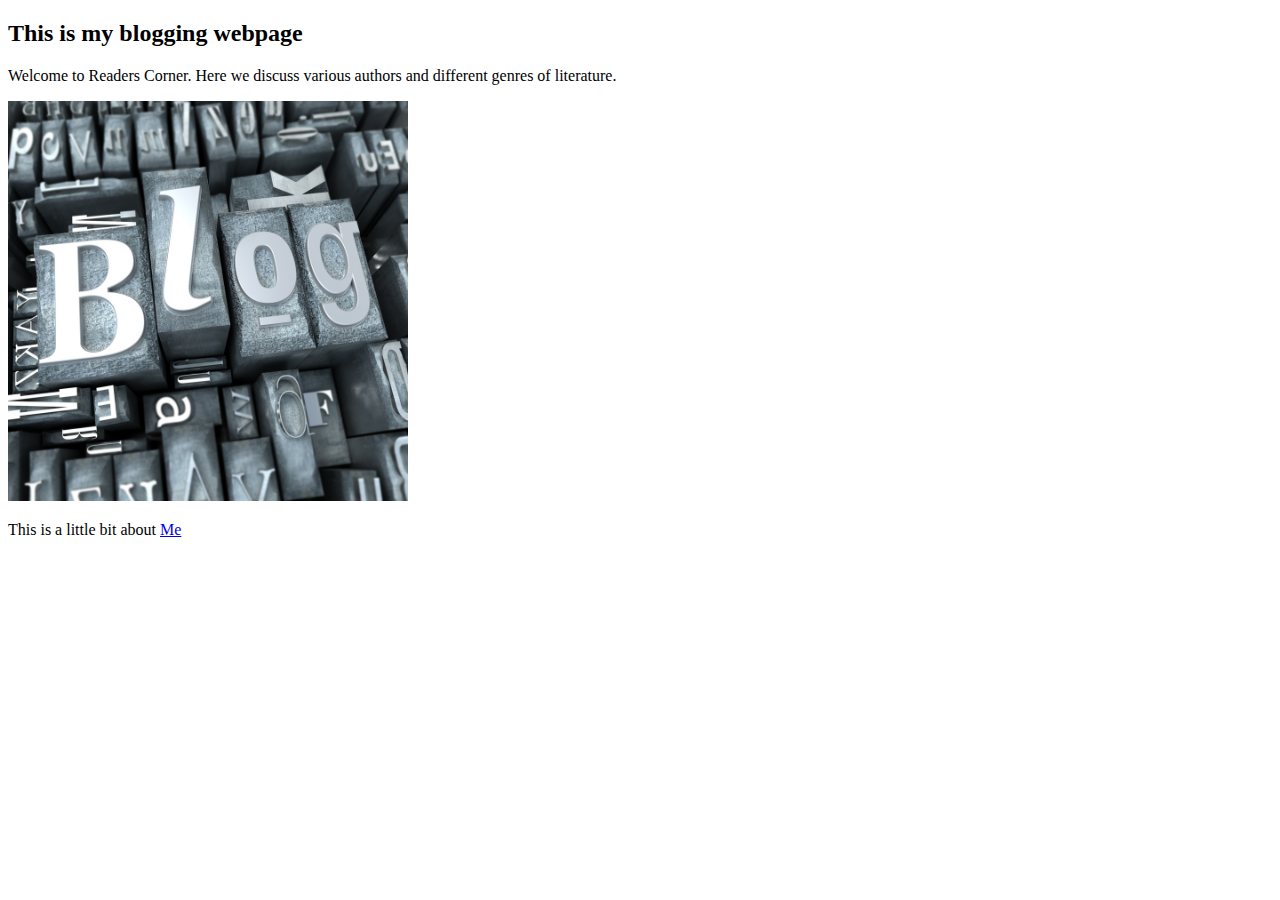
<file: index.html>
<!DOCTYPE html>
<html>
  <head>
    <link href="css/styles.css" rel="stylesheet" type="text/css">
    <title>Blogging Site</title>
  </head>
  <body>
    <h2>This is my blogging webpage</h2>
    <div class="styles">
      <p>Welcome to Readers Corner. Here we discuss various authors and different genres of literature. </p>
      <img src="img/typewriter.jpg" alt="typewriter.">
      <p>This is a little bit about <a href ="aboutme.html">Me</a>
    </div>

  </body>
</html>
</file>
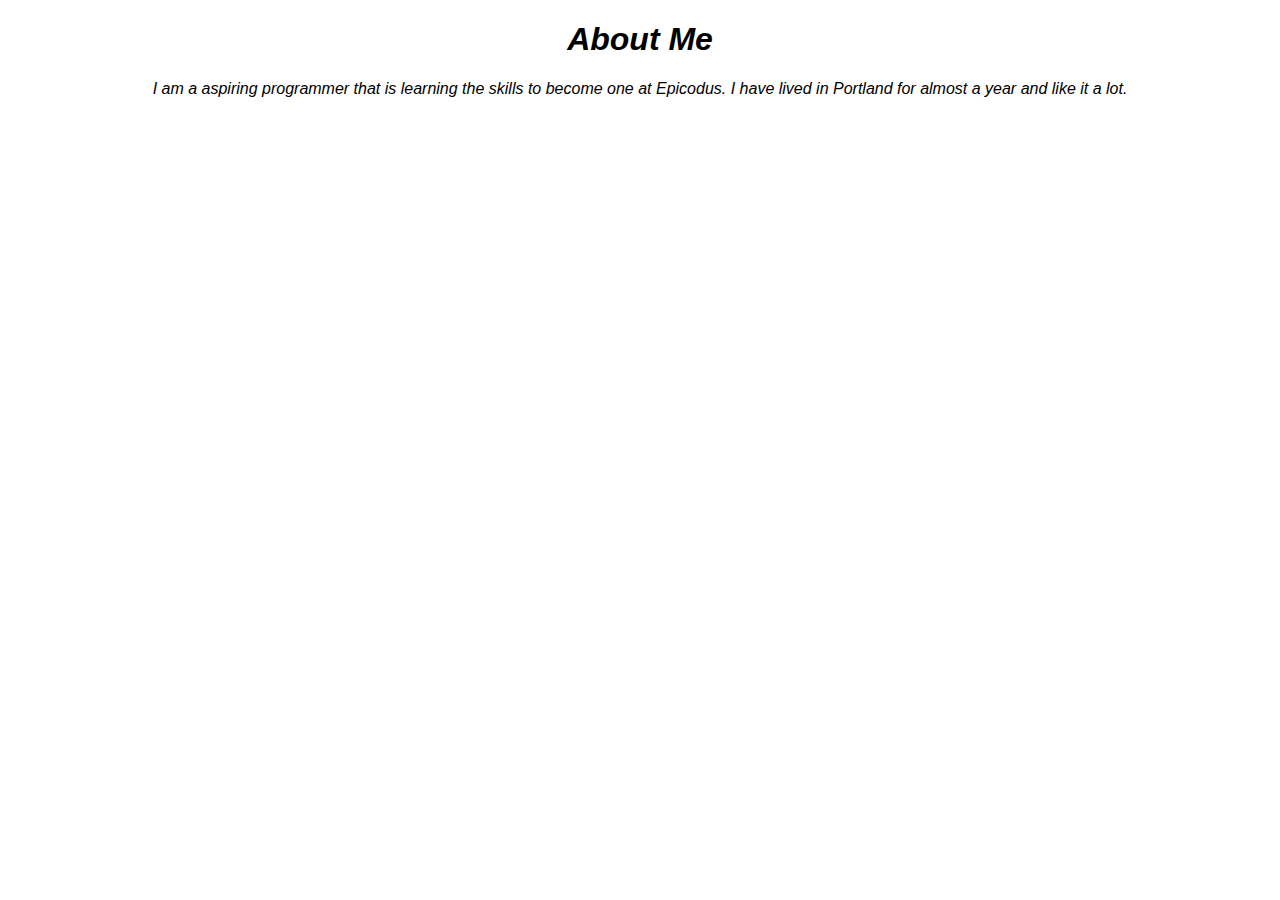
<file: aboutme.html>
<!DOCTYPE html>
<html>
  <head>
    <link href="css/styles.css" rel="stylesheet type="text/css">    <title>About me</title>
  </head>
  <body>
    <div class="about">
      <h1>About Me</h1>
      <p>I am a aspiring programmer that is learning the skills to become one at Epicodus. I have lived in Portland for almost a year and like it a lot.</p>
    </div>

  </body>
</html>
</file>
<file: css/styles.css>
img {
  height: 400px;
  width: 400px;
}
.styles {
  font-family: fantasy;

}
.about {
  font-family: sans-serif;
  font-style: oblique;
  text-align: center;
}
</file>
